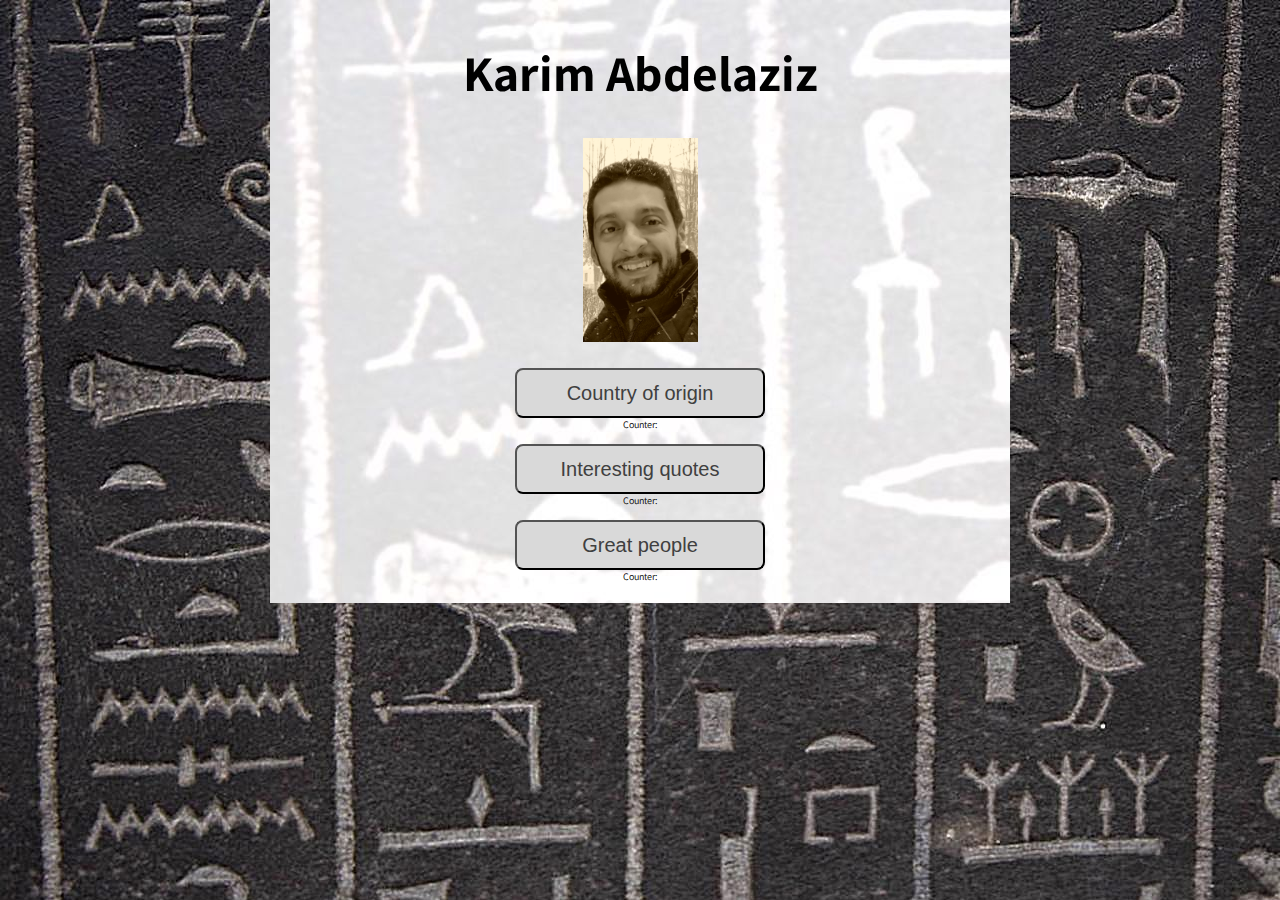
<file: index.html>
<!DOCTYPE html>
<html>
  <head>
    <link href="styles-w1/style.css" rel="stylesheet" type="text/css">
    <link href="https://fonts.googleapis.com/css?family=Assistant" rel="stylesheet" type='text/css'>
    <meta charset="utf-8">
    <title>My test page</title>
  </head>
  <body>
    <h1>Karim Abdelaziz</h1>

    <br>

    <img src="images-w1/maphoto1-website-1.png" alt="Karim picture" style="height: 204px; width: 115px;">

    <br>
    <br>
    
    <center><a href="page3-index.html"><button id="clickcountry" type="button">Country of origin</button></a></center>
    <center><div id="countrycounter">Counter: </div></center>
    <br>

    <center><a href="page2-index.html"><button id="clickquotes" type="button">Interesting quotes</button></a></center>
    <center><div id="quotescounter">Counter: </div></center>
    <br>
    
    <center><a href="page4-index.html"><button id="clickpeople" type="button">Great people</button></a></center>
    <center><div id="peoplecounter">Counter: </div></center>

    <script type="text/javascript" src="scripts-w1/counterscript1.js"></script>
        
    </body>
</html>
</file>
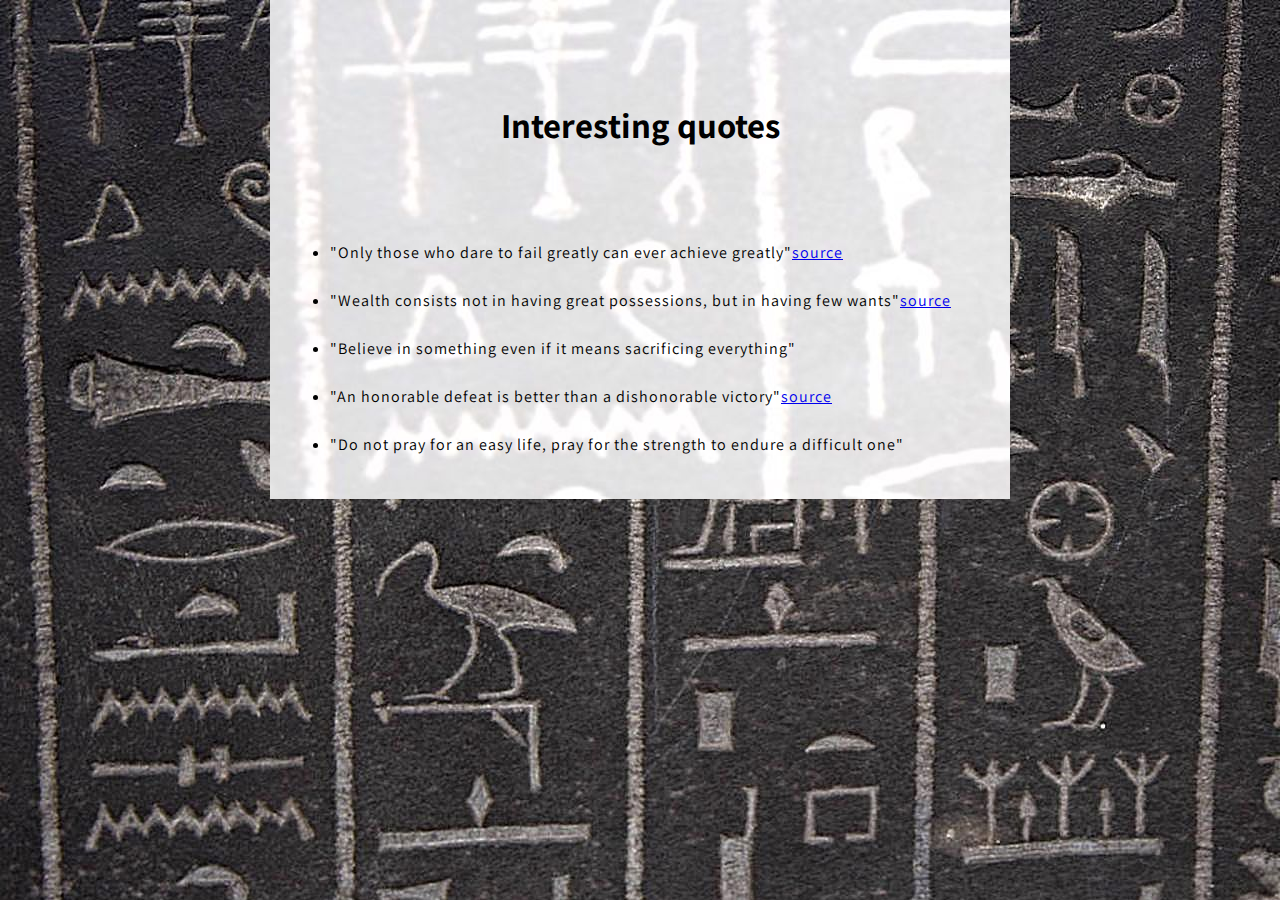
<file: page2-index.html>
<!DOCTYPE html>
<html>
<head>
    <link href="styles-w1/style.css" rel="stylesheet" type="text/css">
    <link href="https://fonts.googleapis.com/css?family=Assistant" rel="stylesheet" type='text/css'>
    <meta charset="utf-12">
    <title>My test page</title>
  </head>
  <body>
<h6>Interesting quotes</h6>
    <ul>
      <li>"Only those who dare to fail greatly can ever achieve greatly"<a href="https://www.goodreads.com/quotes/5651-only-those-who-dare-to-fail-greatly-can-ever-achieve">source</a></li>
      <li>"Wealth consists not in having great possessions, but in having few wants"<a href="https://www.brainyquote.com/quotes/epictetus_384225">source</a></li>
      <li>"Believe in something even if it means sacrificing everything"</li>
      <li>"An honorable defeat is better than a dishonorable victory"<a href="https://www.goodreads.com/quotes/520512-an-honorable-defeat-is-better-than-a-dishonorable-victory">source</a></li>
      <li>"Do not pray for an easy life, pray for the strength to endure a difficult one"</li>
    </ul>
  </body>
</html>
</file>
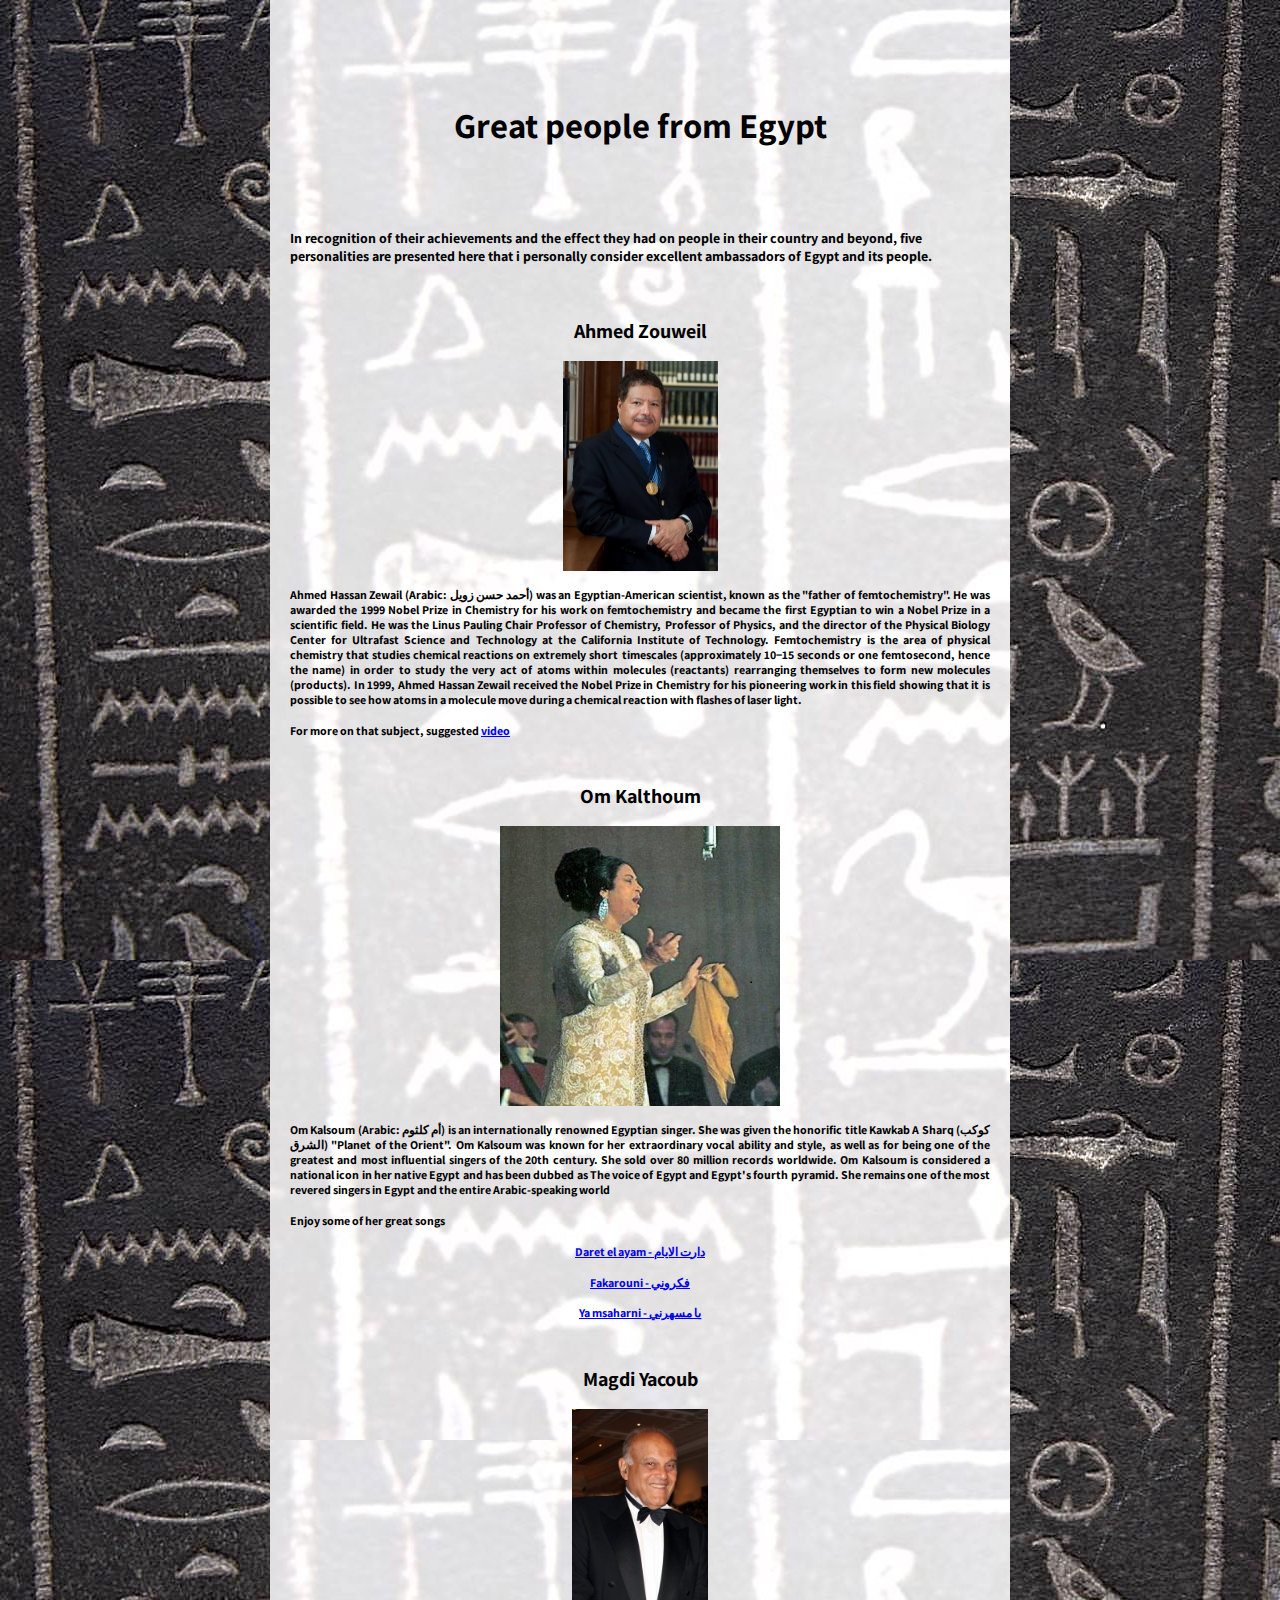
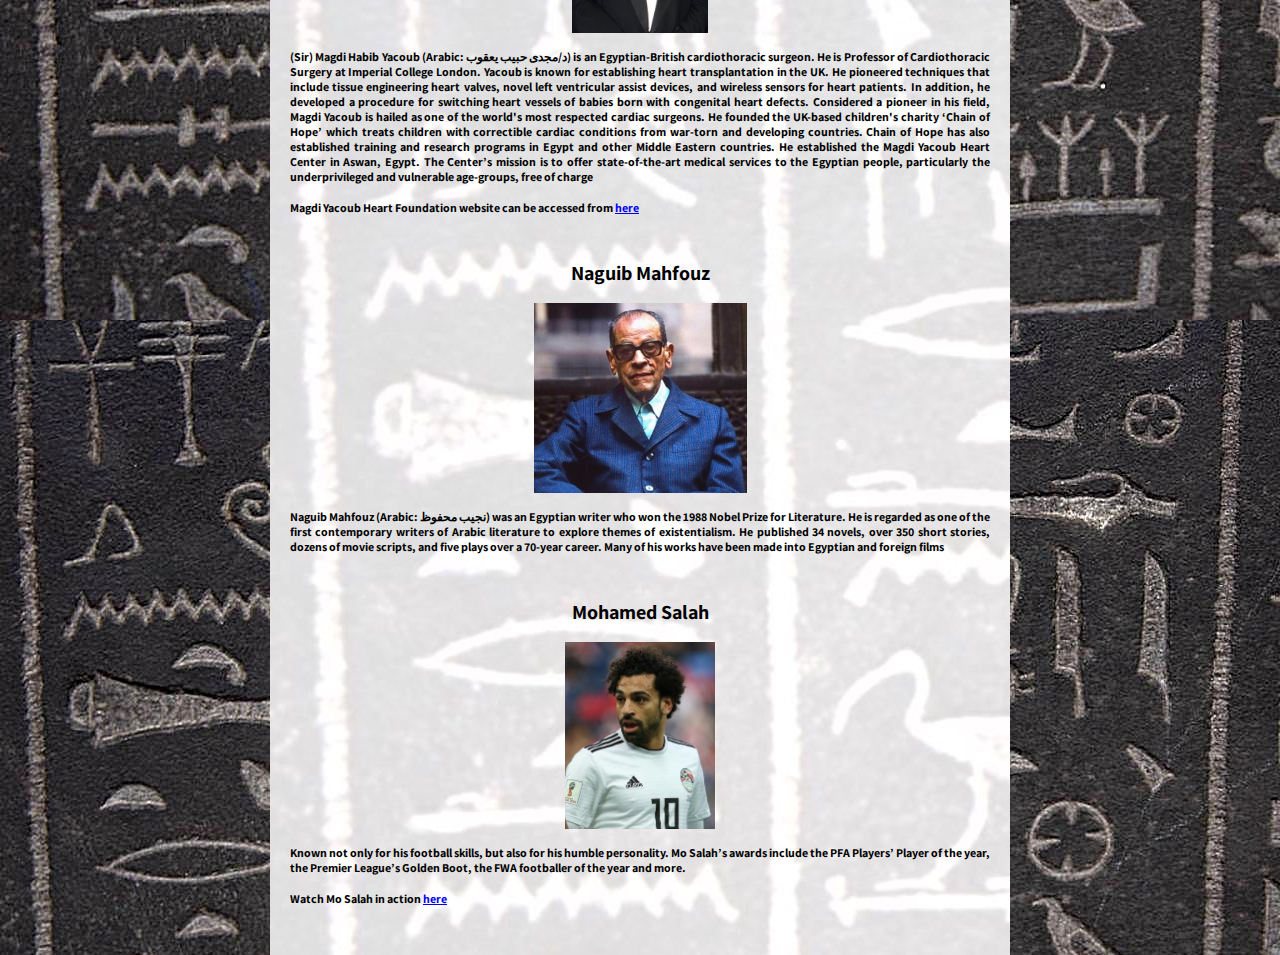
<file: page4-index.html>
<!DOCTYPE html>
<html>
<head>
    <link href="styles-w1/style.css" rel="stylesheet" type="text/css">
    <link href="https://fonts.googleapis.com/css?family=Assistant" rel="stylesheet" type='text/css'>
    <meta charset="utf-16">
    <title>My test page</title>
  </head>
  <body>
    <h6>Great people from Egypt</h6>

    <h5>In recognition of their achievements and the effect they had on people in their country and beyond, five personalities are presented here that i personally consider excellent ambassadors of Egypt and its people.</h5> 
    
    <br>

    <h2><center>Ahmed Zouweil</center></h2>
    <img src="images-w1/ahmed-zoweil-pic1.jpg" alt="Ahmed Zouweil picture" style="width: 155px; height: 210px;">
    <h4 align="justify">Ahmed Hassan Zewail (Arabic: أحمد حسن زويل‎) was an Egyptian-American scientist, known as the 
            "father of femtochemistry". He was awarded the 1999 Nobel Prize in Chemistry for his work on 
            femtochemistry and became the first Egyptian to win a Nobel Prize in a scientific field. He was 
            the Linus Pauling Chair Professor of Chemistry, Professor of Physics, and the director of the 
            Physical Biology Center for Ultrafast Science and Technology at the California Institute of Technology.
            Femtochemistry is the area of physical chemistry that studies chemical reactions on extremely 
            short timescales (approximately 10−15 seconds or one femtosecond, hence the name) in order to 
            study the very act of atoms within molecules (reactants) rearranging themselves to form new 
            molecules (products). In 1999, Ahmed Hassan Zewail received the Nobel Prize in Chemistry for 
            his pioneering work in this field showing that it is possible to see how atoms in a molecule 
            move during a chemical reaction with flashes of laser light.</h4> 
            <h4>For more on that subject, suggested <a href="https://www.youtube.com/watch?v=e3rD5VRyCJg)">video</a></h4>

    <br>

    <h2><center>Om Kalthoum</center></h2>
    <img src="images-w1/om-kalthoum-pic1.jpg" alt="Photo of Om Kalthoum" style="width: 280px; height: 280px;">
    <h4 align="justify">Om Kalsoum (Arabic: أم كلثوم‎) is an internationally renowned Egyptian singer. 
                        She was given the honorific title Kawkab A Sharq (كوكب الشرق) "Planet of the Orient".
                        Om Kalsoum was known for her extraordinary vocal ability and style, as well as for 
                        being one of the greatest and most influential singers of the 20th century. She sold 
                        over 80 million records worldwide. Om Kalsoum is considered a national icon in her 
                        native Egypt and has been dubbed as The voice of Egypt and Egypt's fourth pyramid. 
                        She remains one of the most revered singers in Egypt and the entire Arabic-speaking 
                        world</h4>
    <h4>Enjoy some of her great songs</h4>

    <h4><center><a href="https://www.youtube.com/watch?v=qZ8iem0GNsk">Daret el ayam - دارت الايام</a></center></h4>
    <h4><center><a href="https://www.youtube.com/watch?v=oDrPsZxk-WM">Fakarouni - فكروني</a></center></h4>
    <h4><center><a href="https://www.youtube.com/watch?v=D2zMc5Fw4m0">Ya msaharni - يا مسهرني</a></center></h4>
    
    <br>

    <h2><center>Magdi Yacoub</center></h2>
    <img src="images-w1/magdi-yacoub-pic1.jpg" alt="Photo of Magdi Ya3qoub" style="width: 136px; height: 224px;">
    <h4 align="justify">(Sir) Magdi Habib Yacoub (Arabic: د/مجدى حبيب يعقوب‎) is an Egyptian-British 
                        cardiothoracic surgeon. He is Professor of Cardiothoracic Surgery at Imperial 
                        College London. Yacoub is known for establishing heart transplantation in the UK. 
                        He pioneered techniques that include tissue engineering heart valves, novel left 
                        ventricular assist devices, and wireless sensors for heart patients. In addition, 
                        he developed a procedure for switching heart vessels of babies born with congenital 
                        heart defects. Considered a pioneer in his field, Magdi Yacoub is hailed as one of 
                        the world's most respected cardiac surgeons. He founded the UK-based children's 
                        charity ‘Chain of Hope’ which treats children with correctible cardiac conditions 
                        from war-torn and developing countries. Chain of Hope has also established training 
                        and research programs in Egypt and other Middle Eastern countries. He established 
                        the Magdi Yacoub Heart Center in Aswan, Egypt. The Center’s mission is to offer 
                        state-of-the-art medical services to the Egyptian people, particularly the  
                        underprivileged and vulnerable age-groups, free of charge</h4>
    <h4>Magdi Yacoub Heart Foundation website can be accessed from <a href="https://myf-egypt.org/">here</a></h4>

    <br>

    <h2><center>Naguib Mahfouz</center></h2>
    <img src="images-w1/naguib-mahfouz-pic1.jpg" alt="Naguib Mahfouz picture" style="width: 213px; height: 190px;">
    <h4 align="justify">Naguib Mahfouz (Arabic: نجيب محفوظ‎) was an Egyptian writer who won the 1988 Nobel
                        Prize for Literature. He is regarded as one of the first contemporary writers of 
                        Arabic literature to explore themes of existentialism. He published 34 novels, 
                        over 350 short stories, dozens of movie scripts, and five plays over a 70-year 
                        career. Many of his works have been made into Egyptian and foreign films</h4>

    <br>

    <h2><center>Mohamed Salah</center></h2>
    <img src="images-w1/mo-salah-pic1.jpg" alt="Mo Salah" style="width: 150px; height: 187px;">
    <h4 align="justify">Known not only for his football skills, but also for his humble personality. 
                        Mo Salah’s awards include the PFA Players’ Player of the year, the Premier League’s 
                        Golden Boot, the FWA footballer of the year and more.</h4>

    <h4>Watch Mo Salah in action <a href="https://www.youtube.com/watch?v=rMKJgzgHOfk">here</a></h4>

    <br>

  </body>
</html>
</file>
<file: styles-w1/style.css>
html {
  font-size: 10px;
  font-family: 'Assistant', sans-serif;
  background-image: url(hieroglyphspic1.jpg);
}

h1 {
  font-size: 50px;
  text-align: center;
}

h2 {
  font-size: 20px;
}

h3 {
  font-size: 12px;
}

h4 {
  font-size: 12px;
  font-style: normal;
}

h5 {
  font-size: 14px;
}

h6 {
  font-size: 35px;
  text-align: center;
}

button {
  width: 250px;
  height: 50px;
  font-size: 20px;
  background-color:  #d9d9d9;
  border-radius: 8px;
  -webkit-transition-duration: 0.4s;
  transition-duration: 0.4s;
  text-decoration: none;
  color: #404040;
}

button:hover {
  background-color: white;
}

p, li {
  font-size: 16px;
  line-height: 3;
  letter-spacing: 1px;
}

body {
  width: 700px;
  margin: 0 auto;
  background-image: url(hieroglyphspic2.jpg);
  padding: 20px 20px 20px 20px;
}

h1 {
  margin: 0;
  padding: 20px 0;
  color: #000000;
}

img {
  display: block;
  margin: 0 auto;
}
</file>
